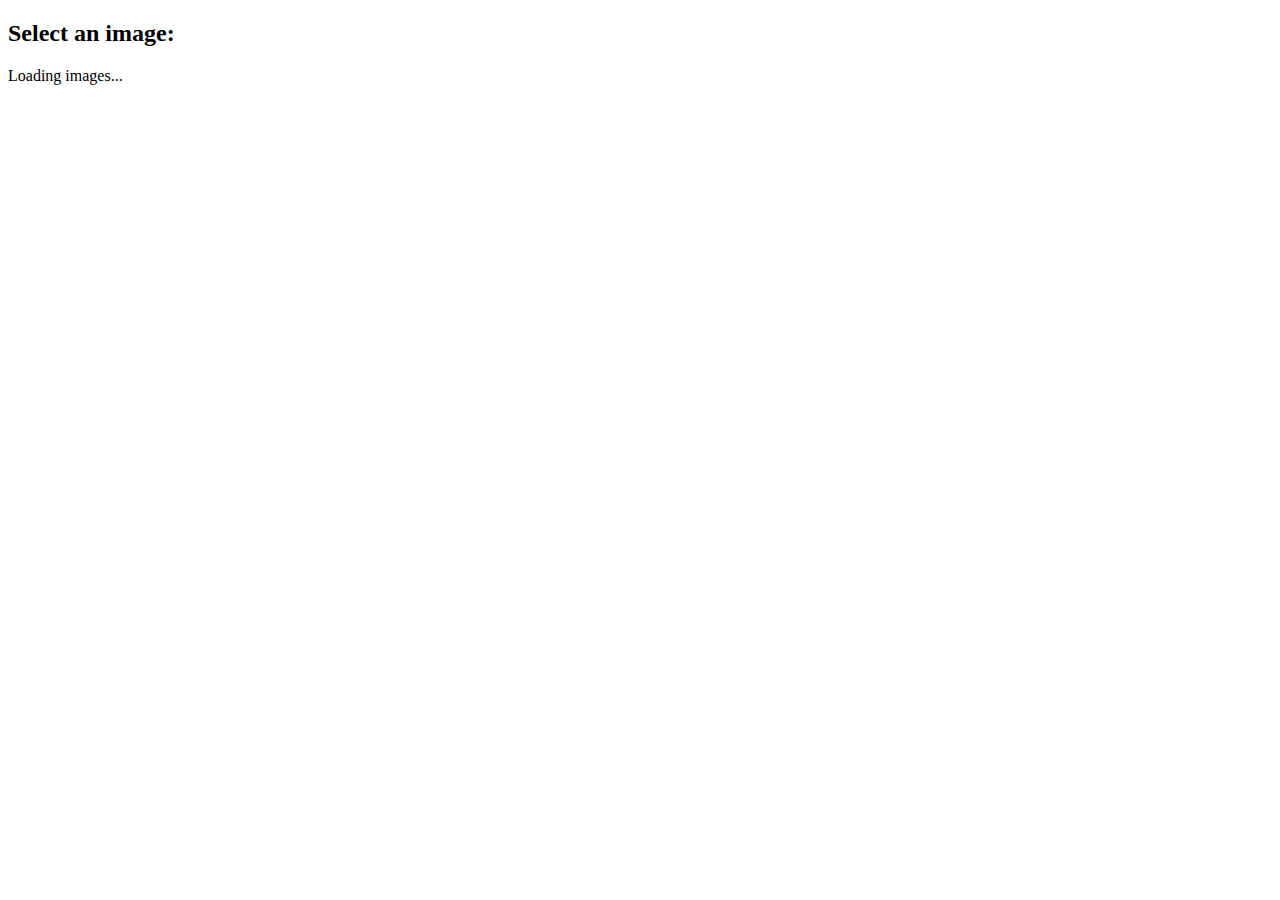
<file: appScripts/imagePickerSidebar.html>
<!DOCTYPE html>
<html>
<head>
  <base target="_top">
</head>
<body>
  <h2>Select an image:</h2>
  <div id="imageContainer">
    Loading images...
  </div>

  <script>
    // Function to get the images from Google Drive and display them in the sidebar
    google.script.run.withSuccessHandler(displayImages).getDriveImages();

    function displayImages(images) {
      var imageContainer = document.getElementById('imageContainer');
      imageContainer.innerHTML = '';
      
      images.forEach(function(imageUrl) {
        var img = document.createElement('img');
        img.src = imageUrl;
        img.style.cursor = 'pointer';
        img.style.margin = '5px';
        img.onclick = function() {
          insertImage(imageUrl);
        };
        imageContainer.appendChild(img);
      });
    }

    // Function to insert the selected image URL into the spreadsheet
    function insertImage(url) {
      google.script.run.insertImageUrl(url);
    }
  </script>
</body>
</html>
</file>
